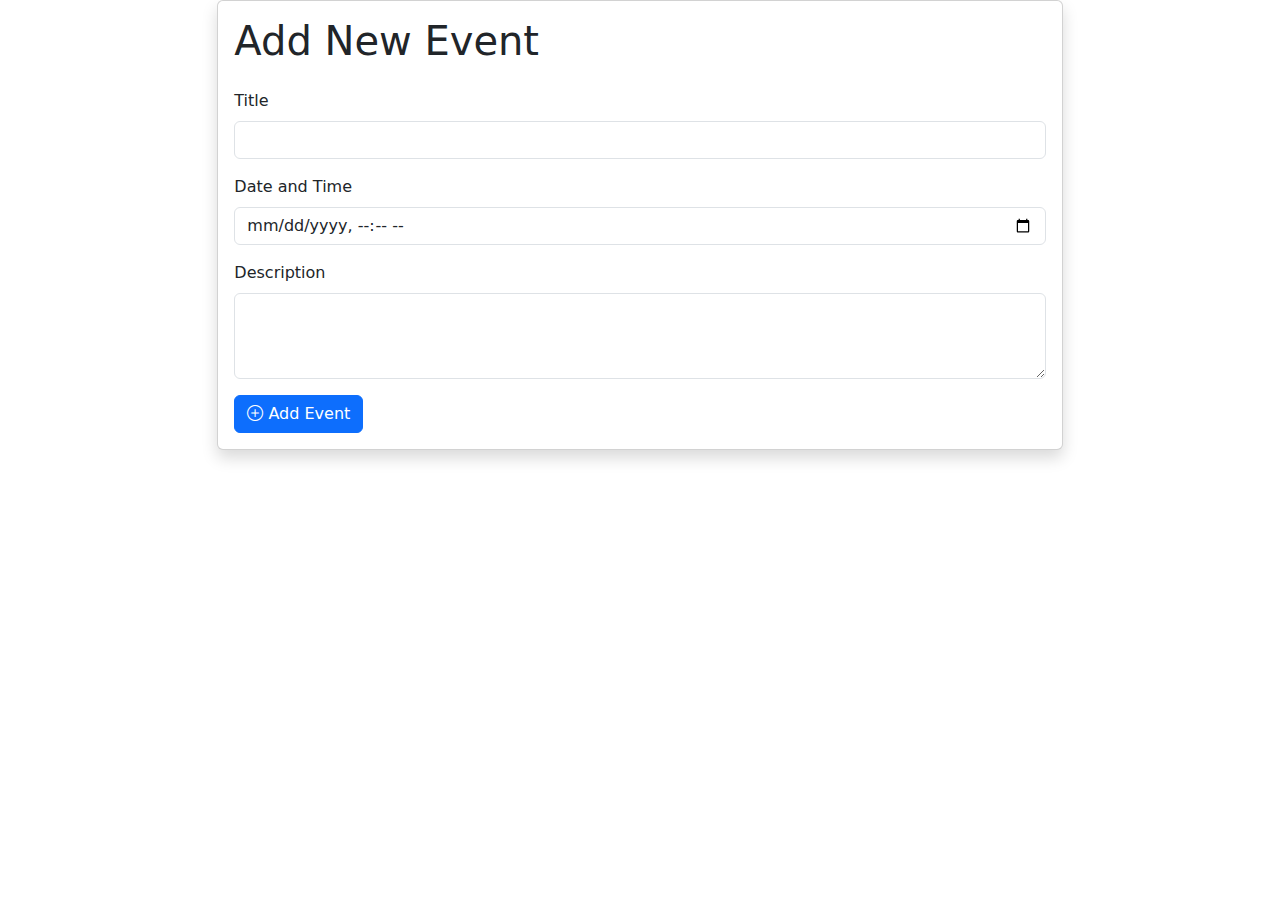
<file: src/main/resources/templates/add-event.html>
<!DOCTYPE html>
<html lang="en" xmlns:th="http://www.thymeleaf.org" xmlns:layout="http://www.ultraq.net.nz/thymeleaf/layout"
      layout:decorate="~{layout}">
<head>
    <title>Add Event</title>
    <link href="https://cdn.jsdelivr.net/npm/bootstrap@5.3.0-alpha1/dist/css/bootstrap.min.css" rel="stylesheet">
    <link rel="stylesheet" href="https://cdn.jsdelivr.net/npm/bootstrap-icons@1.7.2/font/bootstrap-icons.css">
</head>
<body>
<div layout:fragment="content">
    <div class="row justify-content-center">
        <div class="col-md-8">
            <div class="card shadow">
                <div class="card-body">
                    <h1 class="card-title mb-4">Add New Event</h1>
                    <form th:action="@{/events/add}" th:object="${event}" method="post">
                        <div class="mb-3">
                            <label for="title" class="form-label">Title</label>
                            <input type="text" class="form-control" id="title" th:field="*{title}" required>
                        </div>
                        <div class="mb-3">
                            <label for="dateTime" class="form-label">Date and Time</label>
                            <input type="datetime-local" class="form-control" id="dateTime" th:field="*{dateTime}" required>
                        </div>
                        <div class="mb-3">
                            <label for="description" class="form-label">Description</label>
                            <textarea class="form-control" id="description" th:field="*{description}" rows="3"></textarea>
                        </div>
                        <button type="submit" class="btn btn-primary">
                            <i class="bi bi-plus-circle"></i> Add Event
                        </button>
                    </form>
                </div>
            </div>
        </div>
    </div>
</div>
</body>
</html>
</file>
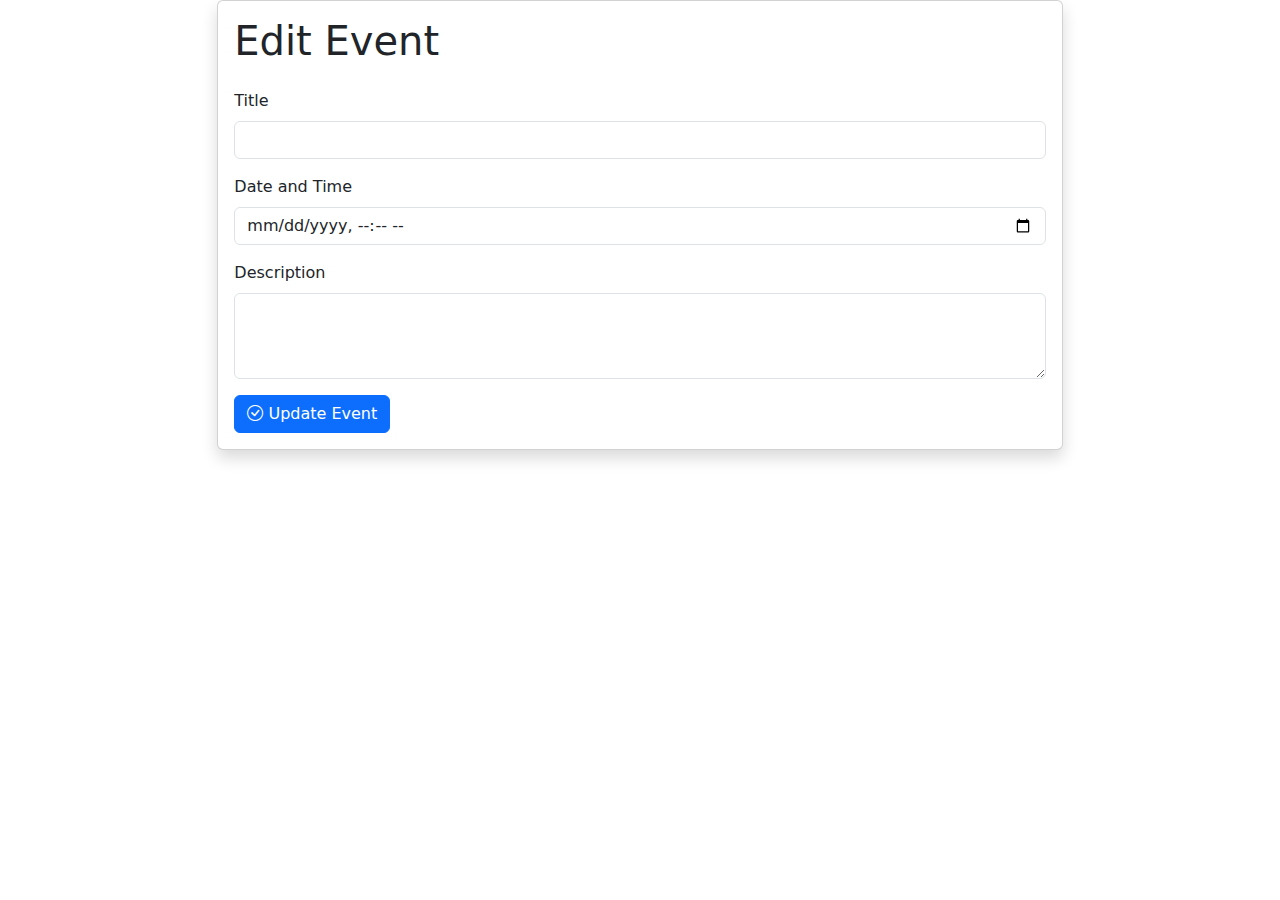
<file: src/main/resources/templates/edit-event.html>
<!DOCTYPE html>
<html lang="en" xmlns:th="http://www.thymeleaf.org" xmlns:layout="http://www.ultraq.net.nz/thymeleaf/layout"
      layout:decorate="~{layout}">
<head>
    <title>Edit Event</title>
    <link href="https://cdn.jsdelivr.net/npm/bootstrap@5.3.0-alpha1/dist/css/bootstrap.min.css" rel="stylesheet">
    <link rel="stylesheet" href="https://cdn.jsdelivr.net/npm/bootstrap-icons@1.7.2/font/bootstrap-icons.css">
</head>
<body>
<div layout:fragment="content">
    <div class="row justify-content-center">
        <div class="col-md-8">
            <div class="card shadow">
                <div class="card-body">
                    <h1 class="card-title mb-4">Edit Event</h1>
                    <form th:action="@{/events/edit/{id}(id=${event.id})}" th:object="${event}" method="post">
                        <div class="mb-3">
                            <label for="title" class="form-label">Title</label>
                            <input type="text" class="form-control" id="title" th:field="*{title}" required>
                        </div>
                        <div class="mb-3">
                            <label for="dateTime" class="form-label">Date and Time</label>
                            <input type="datetime-local" class="form-control" id="dateTime" th:field="*{dateTime}" required>
                        </div>
                        <div class="mb-3">
                            <label for="description" class="form-label">Description</label>
                            <textarea class="form-control" id="description" th:field="*{description}" rows="3"></textarea>
                        </div>
                        <button type="submit" class="btn btn-primary">
                            <i class="bi bi-check-circle"></i> Update Event
                        </button>
                    </form>
                </div>
            </div>
        </div>
    </div>
</div>
</body>
</html>
</file>
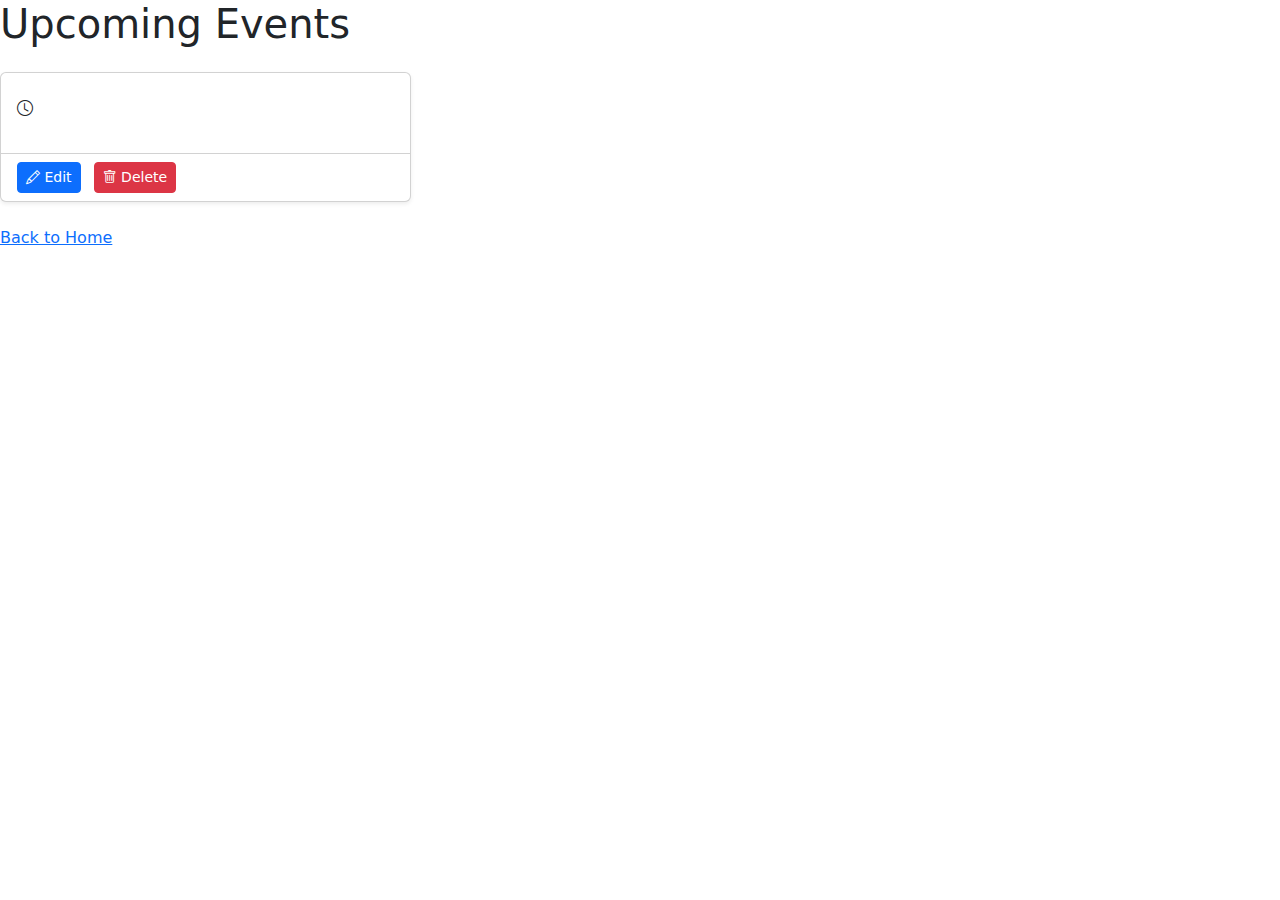
<file: src/main/resources/templates/events.html>
<!DOCTYPE html>
<html lang="en" xmlns:th="http://www.thymeleaf.org" xmlns:layout="http://www.ultraq.net.nz/thymeleaf/layout"
      layout:decorate="~{layout}">
<head>
    <title>Events</title>
    <link href="https://cdn.jsdelivr.net/npm/bootstrap@5.3.0-alpha1/dist/css/bootstrap.min.css" rel="stylesheet">
    <link rel="stylesheet" href="https://cdn.jsdelivr.net/npm/bootstrap-icons@1.7.2/font/bootstrap-icons.css">
</head>
<body>
<div layout:fragment="content">
    <h1 class="mb-4">Upcoming Events</h1>
    <div class="row">
        <div class="col-md-4 mb-4" th:each="event : ${events}">
            <div class="card h-100 shadow-sm">
                <div class="card-body">
                    <h5 class="card-title" th:text="${event.title}"></h5>
                    <p class="card-text">
                        <i class="bi bi-clock"></i>
                        <span th:text="${#temporals.format(event.dateTime, 'dd MMMM yyyy HH:mm')}"></span>
                    </p>
                    <p class="card-text" th:text="${event.description}"></p>
                </div>
                <div class="card-footer bg-transparent">
                    <a th:href="@{/events/edit/{id}(id=${event.id})}" class="btn btn-sm btn-primary me-2">
                        <i class="bi bi-pencil"></i> Edit
                    </a>
                    <a th:href="@{/events/delete/{id}(id=${event.id})}" class="btn btn-sm btn-danger"
                       onclick="return confirm('Are you sure you want to delete this event?')">
                        <i class="bi bi-trash"></i> Delete
                    </a>
                </div>
            </div>
        </div>
    </div>
    <a href="/"> Back to Home</a>
</div>
</body>
</html>
</file>
